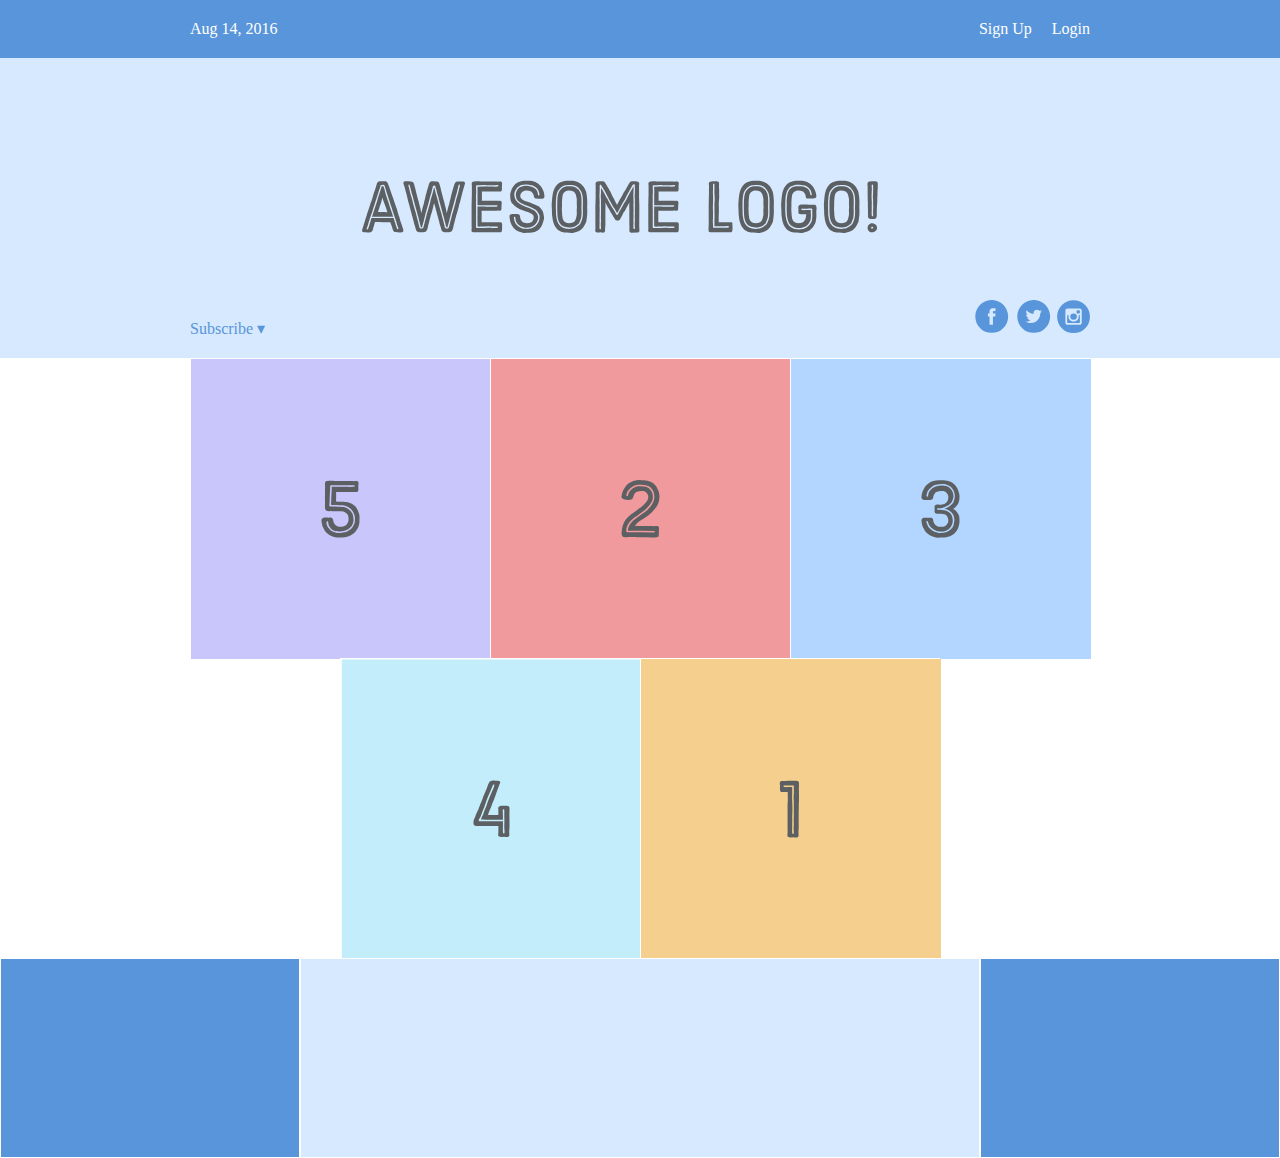
<file: internetting-is-hard/index.html>
<!DOCTYPE html>
<html lang='en'>
  <head>
    <meta charset='UTF-8'/>
    <title>Some Web Page</title>
    <link rel='stylesheet' href='styles.css'/>
  </head>
  <body>
    <div class='menu-container'>
        <div class='menu'>
          <div class='date'>Aug 14, 2016</div>
          <div class='signup'>Sign Up</div>
          <div class='login'>Login</div>
        </div>
    </div>
    <div class="header-container">
        <div class="header">
            <div class="subscribe">Subscribe &#9662;</div>
            <div class="logo"><img src="images/awesome-logo.svg" alt="logo"></div>
            <div class="social"><img src="images/social-icons.svg" alt="icons"></div>
        </div>
    </div>
    <div class='photo-grid-container'>
        <div class='photo-grid'>
          <div class='photo-grid-item first-item'>
            <img src='images/one.svg'/>
          </div>
          <div class='photo-grid-item'>
            <img src='images/two.svg'/>
          </div>
          <div class='photo-grid-item'>
            <img src='images/three.svg'/>
          </div>
          <div class='photo-grid-item'>
            <img src='images/four.svg'/>
          </div>
          <div class='photo-grid-item last-item'>
            <img src='images/five.svg'/>
          </div>
        </div>
      </div>
      <div class='footer'>
        <div class='footer-item footer-one'></div>
        <div class='footer-item footer-two'></div>
        <div class='footer-item footer-three'></div>
      </div>
  </body>
</html>
</file>
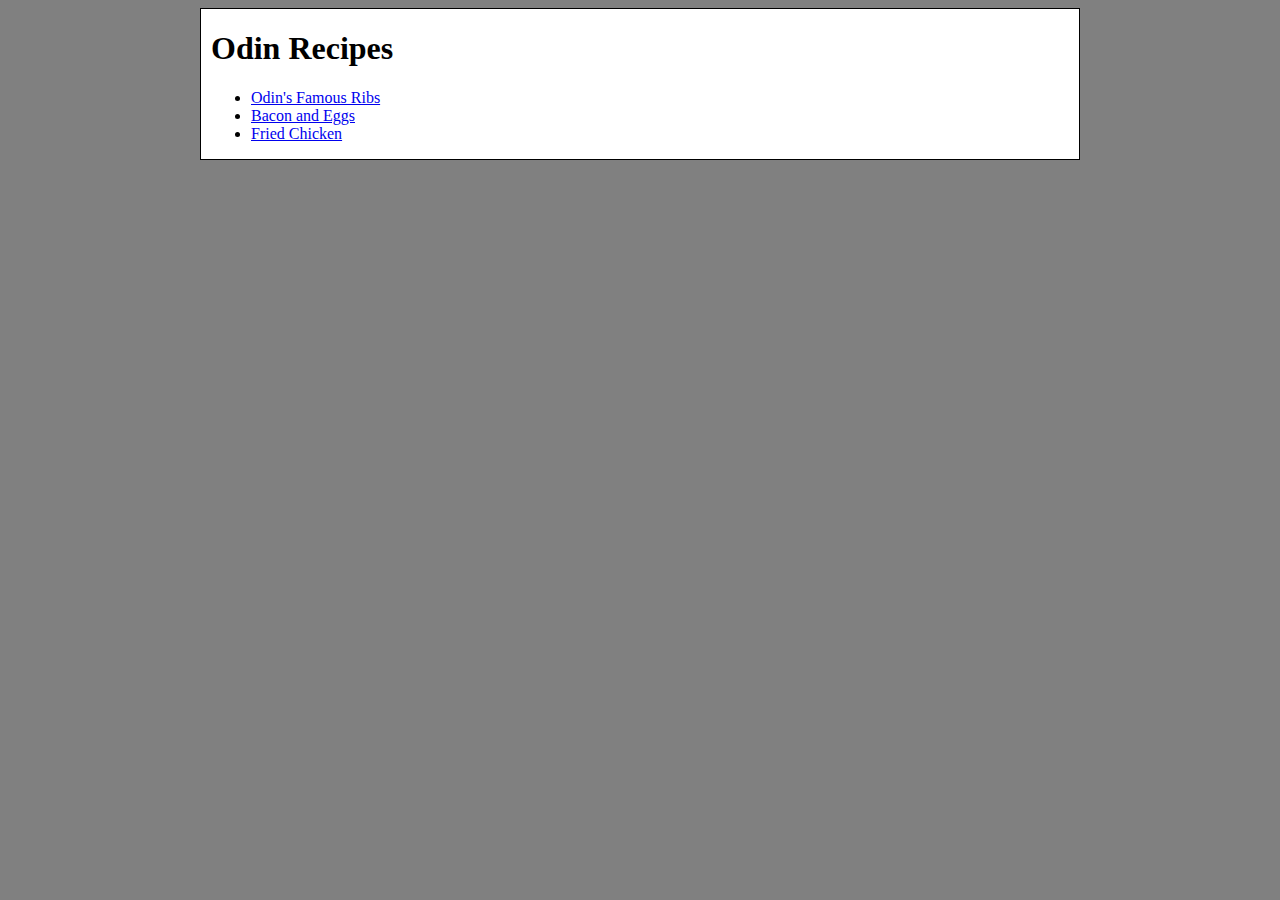
<file: odin-recipes/index.html>
<!DOCTYPE html>
<html lang="en">
<head>
    <meta charset="UTF-8">
    <meta name="viewport" content="width=device-width, initial-scale=1.0">
    <link rel="stylesheet" href="styles.css">
    <title>Odin Recipes</title>
</head>
<body class="specific">
    <h1>Odin Recipes</h1>
    <ul>
        <li><a href="recipes/ribs.html">Odin's Famous Ribs</a></li>
        <li><a href="recipes/bacon-and-eggs.html">Bacon and Eggs</a></li>
        <li><a href="recipes/fried-chicken.html">Fried Chicken</a></li>
    </ul>
</body>
</html>
</file>
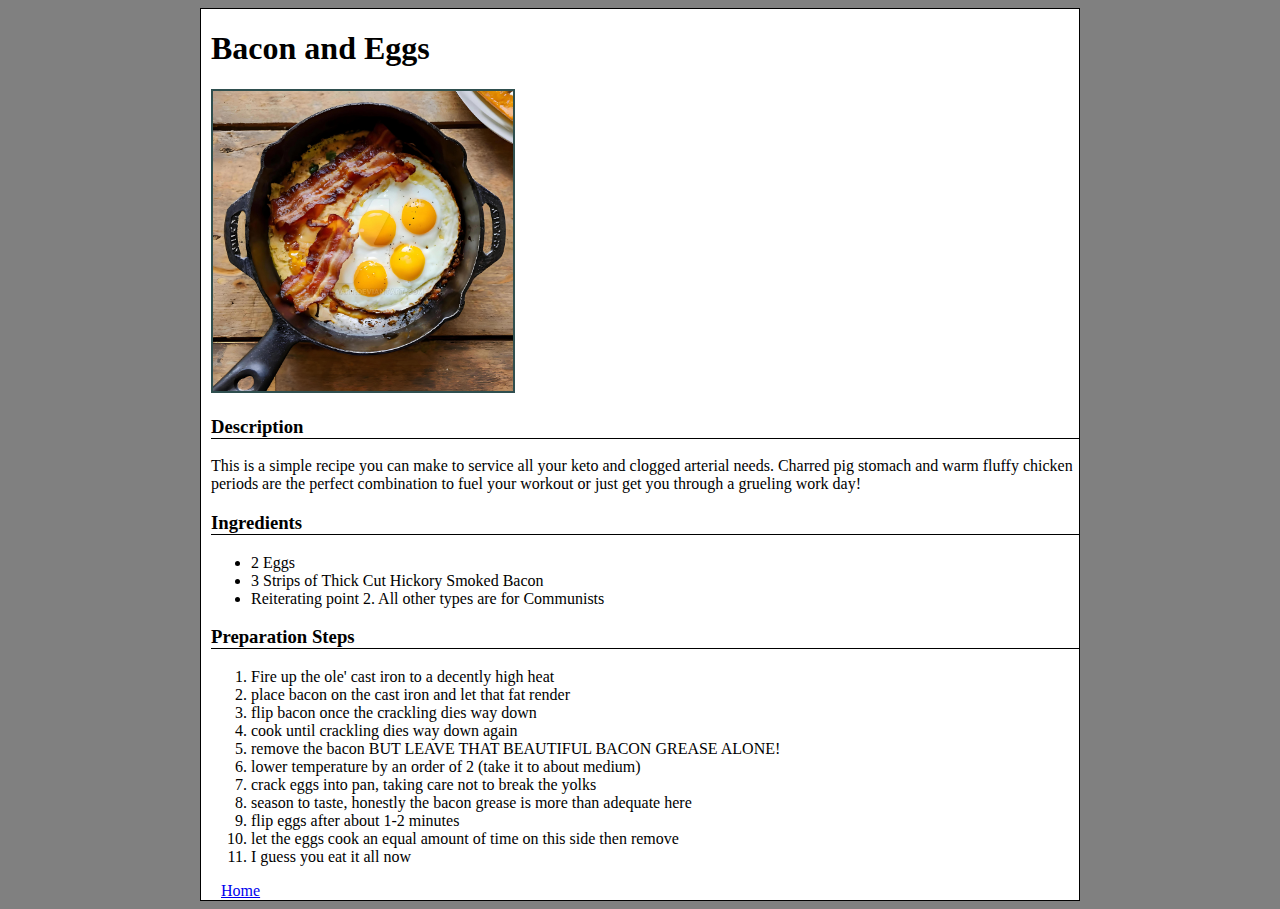
<file: odin-recipes/recipes/bacon-and-eggs.html>
<!DOCTYPE html>
<html lang="en">
<head>
    <meta charset="UTF-8">
    <meta name="viewport" content="width=device-width, initial-scale=1.0">
    <link rel="stylesheet" href="../styles.css">
    <title>Odin's Recipes - Bacon and Eggs</title>
</head>
<body class="specific">
    <h1>Bacon and Eggs</h1>
    <img src="../img/bacon-and-eggs.jpg" width="300" height="300" alt="bacon-and-eggs">
    <h3>Description</h3>
    <p>
        This is a simple recipe you can make to service all your keto and clogged
        arterial needs.  Charred pig stomach and warm fluffy chicken periods are the
        perfect combination to fuel your workout or just get you through a grueling
        work day!
    </p>
    <h3>Ingredients</h3>
    <ul>
        <li>2 Eggs</li>
        <li>3 Strips of Thick Cut Hickory Smoked Bacon</li>
        <li>Reiterating point 2. All other types are for Communists</li>
    </ul>
    <h3>Preparation Steps</h3>
    <ol>
        <li>Fire up the ole' cast iron to a decently high heat</li>
        <li>place bacon on the cast iron and let that fat render</li>
        <li>flip bacon once the crackling dies way down</li>
        <li>cook until crackling dies way down again</li>
        <li>remove the bacon BUT LEAVE THAT BEAUTIFUL BACON GREASE ALONE!</li>
        <li>lower temperature by an order of 2 (take it to about medium)</li>
        <li>crack eggs into pan, taking care not to break the yolks</li>
        <li>season to taste, honestly the bacon grease is more than adequate here</li>
        <li>flip eggs after about 1-2 minutes</li>
        <li>let the eggs cook an equal amount of time on this side then remove</li>
        <li>I guess you eat it all now</li>
    </ol>
    <div class="home">
        <a href="../index.html">Home</a>
    </div>
</body>
</html>
</file>
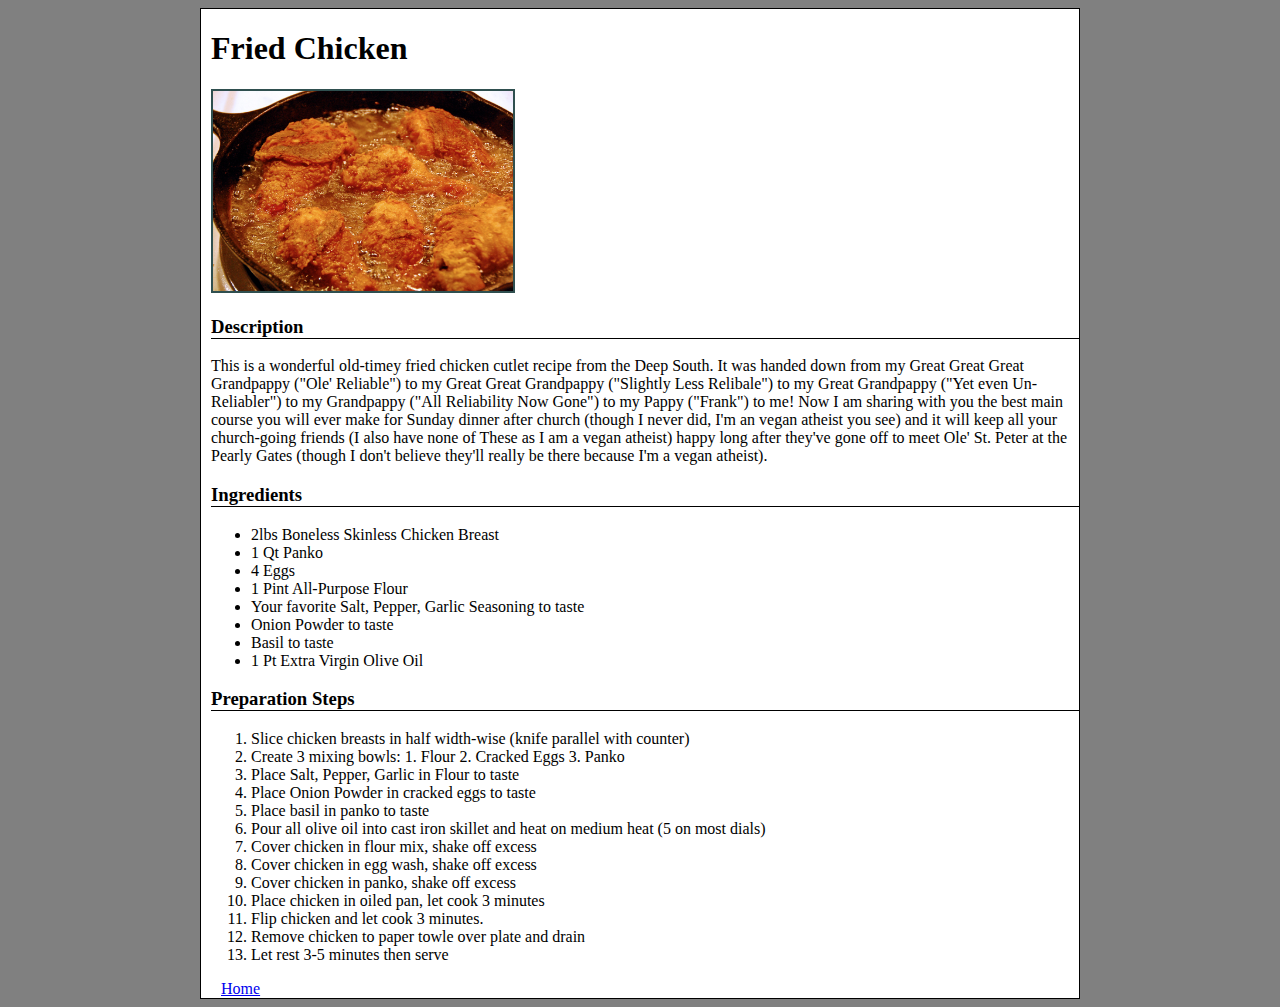
<file: odin-recipes/recipes/fried-chicken.html>
<!DOCTYPE html>
<html lang="en">
<head>
    <meta charset="UTF-8">
    <meta name="viewport" content="width=device-width, initial-scale=1.0">
    <link rel="stylesheet" href="../styles.css">
    <title>Odin's Recipes - Fried Chicken</title>
</head>
<body class="specific">
    <h1>Fried Chicken</h1>
    <img src="../img/fried-chicken.jpg" width="300" height="200" alt="fried-chicken">
    <h3>Description</h3>
    <p>
        This is a wonderful old-timey fried chicken cutlet recipe from the 
        Deep South.  It was handed down from my Great Great Great Grandpappy
        ("Ole' Reliable") to my Great Great Grandpappy ("Slightly Less Relibale")
        to my Great Grandpappy ("Yet even Un-Reliabler") to my Grandpappy ("All
        Reliability Now Gone") to my Pappy ("Frank") to me! 

        Now I am sharing with you the best main course you will ever make for 
        Sunday dinner after church (though I never did, I'm an vegan atheist you see)
        and it will keep all your church-going friends (I also have none of These
        as I am a vegan atheist) happy long after they've gone off to meet Ole' St.
        Peter at the Pearly Gates (though I don't believe they'll really be there because
        I'm a vegan atheist).
    </p>
    <h3>Ingredients</h3>
    <ul>
        <li>2lbs Boneless Skinless Chicken Breast</li>
        <li>1 Qt Panko</li>
        <li>4 Eggs</li>
        <li>1 Pint All-Purpose Flour</li>
        <li>Your favorite Salt, Pepper, Garlic Seasoning to taste</li>
        <li>Onion Powder to taste</li>
        <li>Basil to taste</li>
        <li>1 Pt Extra Virgin Olive Oil</li>
    </ul>
    <h3>Preparation Steps</h3>
    <ol>
        <li>Slice chicken breasts in half width-wise (knife parallel with counter)</li>
        <li>Create 3 mixing bowls: 1. Flour 2. Cracked Eggs 3. Panko</li>
        <li>Place Salt, Pepper, Garlic in Flour to taste</li>
        <li>Place Onion Powder in cracked eggs to taste</li>
        <li>Place basil in panko to taste</li>
        <li>Pour all olive oil into cast iron skillet and heat on medium heat (5 on most dials)</li>
        <li>Cover chicken in flour mix, shake off excess</li>
        <li>Cover chicken in egg wash, shake off excess</li>
        <li>Cover chicken in panko, shake off excess</li>
        <li>Place chicken in oiled pan, let cook 3 minutes</li>
        <li>Flip chicken and let cook 3 minutes.</li>
        <li>Remove chicken to paper towle over plate and drain</li>
        <li>Let rest 3-5 minutes then serve</li>
    </ol>
    <div class="home">
        <a href="../index.html">Home</a>
    </div>
</body>
</html>
</file>
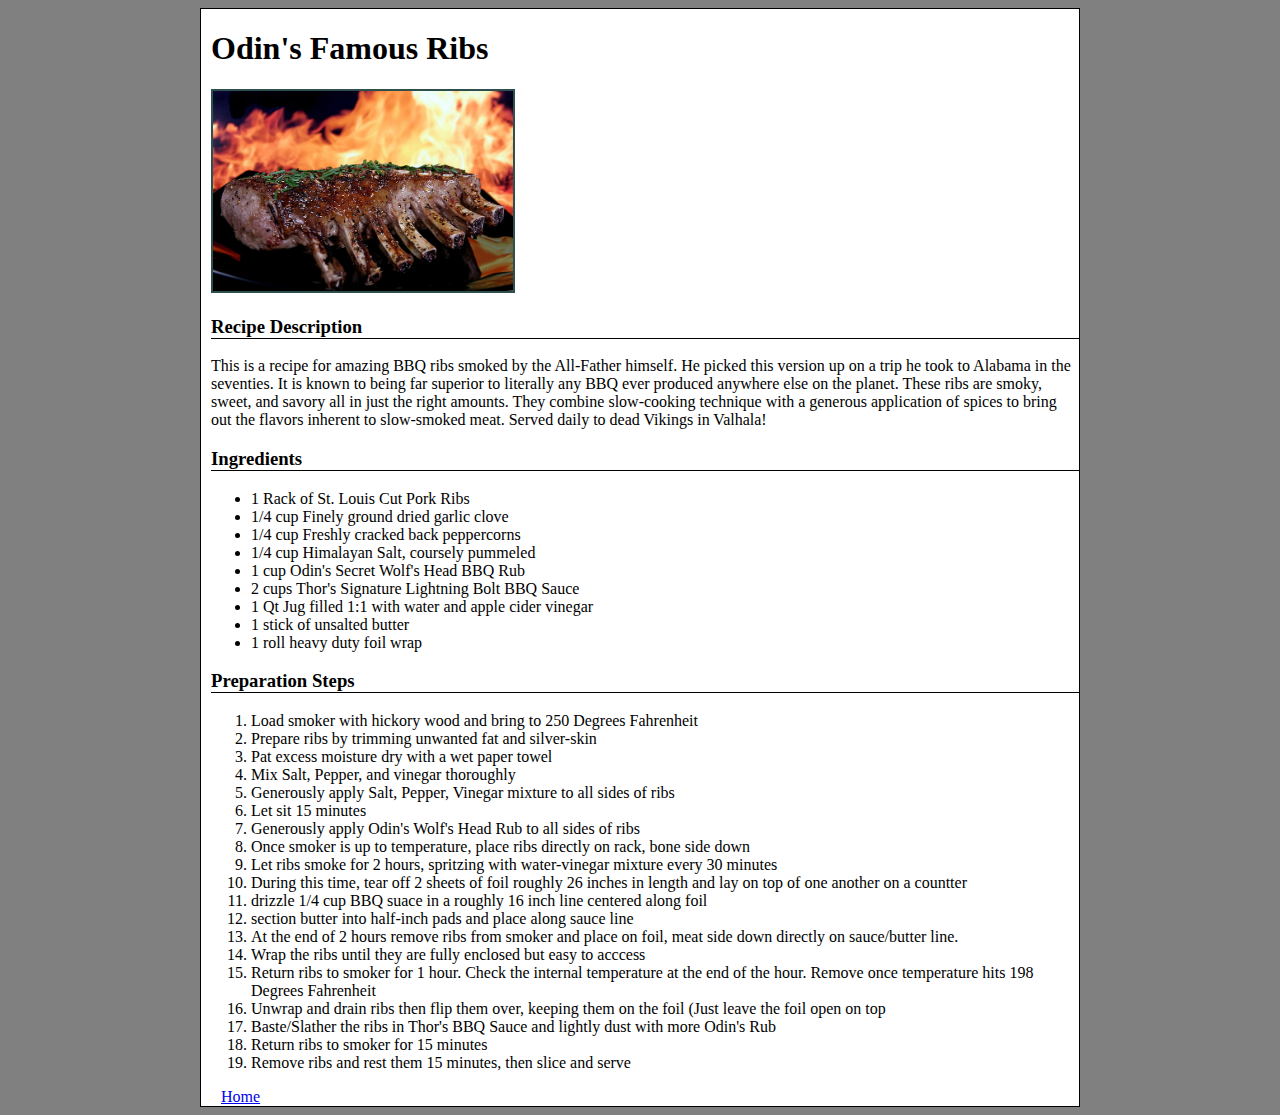
<file: odin-recipes/recipes/ribs.html>
<!DOCTYPE html>
<html lang="en">
<head>
    <meta charset="UTF-8">
    <meta name="viewport" content="width=device-width, initial-scale=1.0">
    <link rel="stylesheet" href="../styles.css">
    <title>Ddin Recipes - Ribs Recipe</title>
</head>
<body class="specific">
    <h1>Odin's Famous Ribs</h1>
    <img src="../img/ribs.jpg" width="300" height="200" alt="bbq-ribs">
    <h3>Recipe Description</h3>
    <p>
        This is a recipe for amazing BBQ ribs smoked by the All-Father himself.
        He picked this version up on a trip he took to Alabama in the seventies.
        It is known to being far superior to literally any BBQ ever produced 
        anywhere else on the planet.

        These ribs are smoky, sweet, and savory all in just the right amounts. They
        combine slow-cooking technique with a generous application of spices
        to bring out the flavors inherent to slow-smoked meat. Served daily to 
        dead Vikings in Valhala!
    </p>
    <h3>Ingredients</h3>
    <ul>
        <li>1 Rack of St. Louis Cut Pork Ribs</li>
        <li>1/4 cup Finely ground dried garlic clove</li>
        <li>1/4 cup Freshly cracked back peppercorns</li>
        <li>1/4 cup Himalayan Salt, coursely pummeled</li>
        <li>1 cup Odin's Secret Wolf's Head BBQ Rub</li>
        <li>2 cups Thor's Signature Lightning Bolt BBQ Sauce</li>
        <li>1 Qt Jug filled 1:1 with water and apple cider vinegar</li>
        <li>1 stick of unsalted butter</li>
        <li>1 roll heavy duty foil wrap</li>
    </ul>
    <h3>Preparation Steps</h3>
    <ol>
        <li>Load smoker with hickory wood and bring to 250 Degrees Fahrenheit</li>
        <li>Prepare ribs by trimming unwanted fat and silver-skin</li>
        <li>Pat excess moisture dry with a wet paper towel</li>
        <li>Mix Salt, Pepper, and vinegar thoroughly</li>
        <li>Generously apply Salt, Pepper, Vinegar mixture to all sides of ribs</li>
        <li>Let sit 15 minutes</li>
        <li>Generously apply Odin's Wolf's Head Rub to all sides of ribs</li>
        <li>Once smoker is up to temperature, place ribs directly on rack, bone side down</li>
        <li>Let ribs smoke for 2 hours, spritzing with water-vinegar mixture every 30 minutes</li>
        <li>
            During this time, tear off 2 sheets of foil roughly 26 inches in length and lay on
            top of one another on a countter
         </li>
         <li>drizzle 1/4 cup BBQ suace in a roughly 16 inch line centered along foil</li>
         <li>section butter into half-inch pads and place along sauce line</li>
         <li>
            At the end of 2 hours remove ribs from smoker and place on foil, meat side down
            directly on sauce/butter line.
         </li>
         <li>Wrap the ribs until they are fully enclosed but easy to acccess</li>
         <li>
            Return ribs to smoker for 1 hour. Check the internal temperature at the end of the hour.
             Remove once temperature hits 198 Degrees Fahrenheit
         </li>
         <li>
            Unwrap and drain ribs then flip them over, keeping them on the foil (Just leave the foil
            open on top
        </li>
         <li>Baste/Slather the ribs in Thor's BBQ Sauce and lightly dust with more Odin's Rub</li>
         <li>Return ribs to smoker for 15 minutes</li>
         <li>Remove ribs and rest them 15 minutes, then slice and serve</li>
    </ol>
    <div class="home">
        <a href="../index.html">Home</a>
    </div>
</body>
</html>
</file>
<file: internetting-is-hard/styles.css>
* {
    margin: 0;
    padding: 0;
    box-sizing: border-box;
  }
  
  .menu-container {
    color: #fff;
    background-color: #5995DA;  /* Blue */
    padding: 20px 0;
    display: flex;
    justify-content: center;
  }
  
  .menu {
    width: 900px;
    display: flex;
    justify-content: space-between;
  }

  .links {
    display: flex;
    justify-content: flex-end;
  }

  .login {
    margin-left: 20px;
  }

  .header-container {
    color: #5995DA;
    background-color: #D6E9FE;
    display: flex;
    justify-content: center;
  }

  .header {
    width: 900px;
    height: 300px;
    display: flex;
    justify-content: space-between;
    align-items: center;
}

.photo-grid-container {
    display: flex;
    justify-content: center;
  }
  
  .photo-grid {
    width: 900px;
    display: flex;
    justify-content: center;
    flex-wrap: wrap;
    flex-direction: row;
    align-items: center;
  }
  
  .first-item {
    order: 1;
  }

  .last-item {
    order: -1;
  }

  .photo-grid-item {
    border: 1px solid #fff;
    width: 300px;
    height: 300px;
  }

  .social,
.subscribe {
  align-self: flex-end;
  margin-bottom: 20px;
}

.footer {
    display: flex;
    justify-content: space-between;
  }
  
  .footer-item {
    border: 1px solid #fff;
    background-color: #D6E9FE;
    height: 200px;
    flex: 1;
  }

  .footer-three {
    flex: 2;
  }

.footer-one,
.footer-three {
  background-color: #5995DA;
  flex: initial;
  width: 300px;
}

.signup {
    margin-left: auto;
  }
</file>
<file: odin-recipes/styles.css>
html {
    background-color: gray;;
}

body, .specific {
    text-align: center;
    margin-left: 200px;
    margin-right: 200px;
    border: 1px solid black;
    background-color: white;
}

img {
    border: 2px solid darkslategray;
}

h3 {
    border-bottom: 1px solid black;
}

ul, ol {
    text-align: left;
}

div, .specific {
    text-align: left;
    padding-left: 10px;
}
</file>
